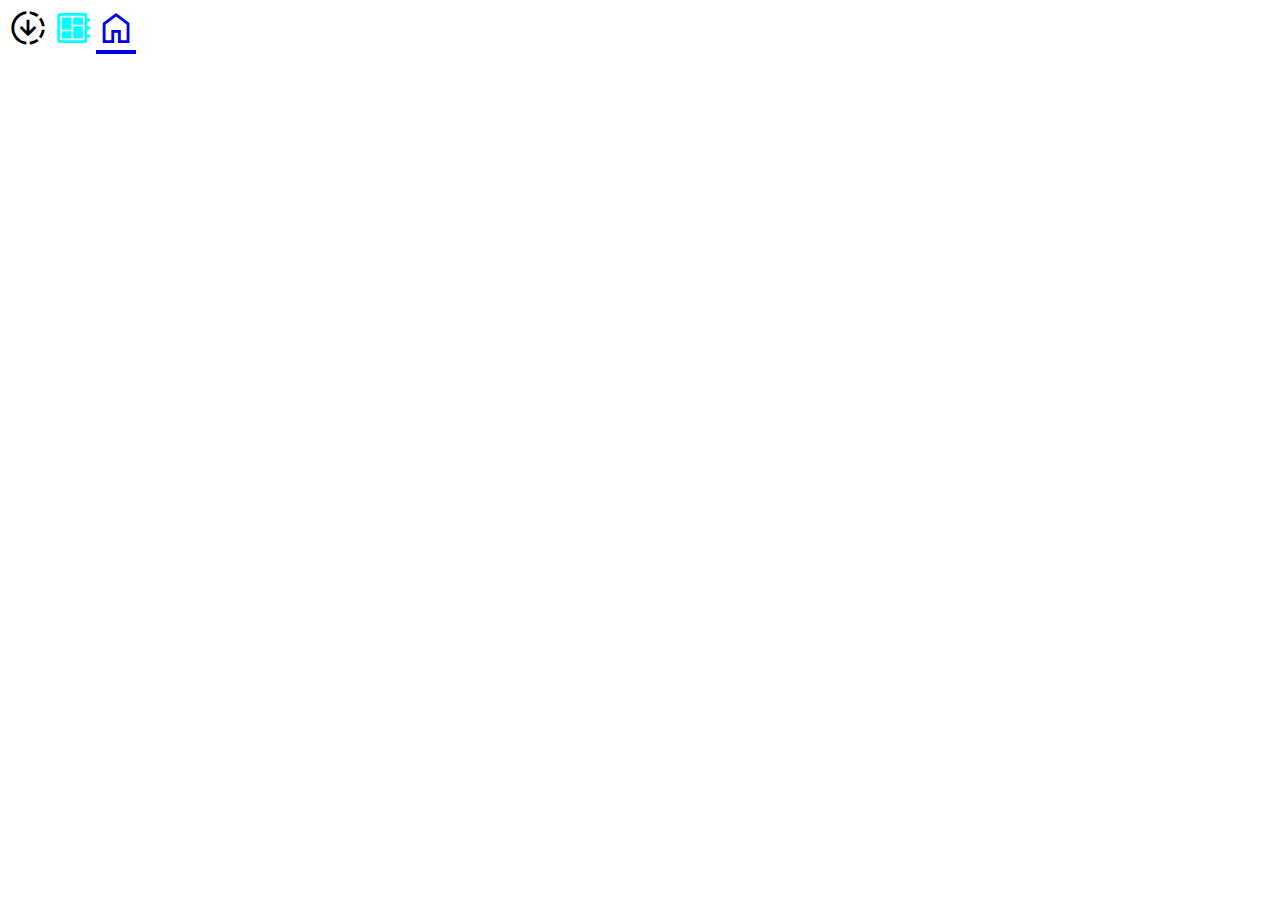
<file: Task2.html>
<!DOCTYPE html>
<html lang="en">
<head>
    <meta charset="UTF-8">
    <meta name="viewport" content="width=device-width, initial-scale=1.0">
    <title>Document</title>
    <link rel="stylesheet" href="https://fonts.googleapis.com/css2?family=Material+Symbols+Outlined:opsz,wght,FILL,GRAD@24,400,0,0" />
    <link rel="stylesheet" href="https://fonts.googleapis.com/css2?family=Material+Symbols+Outlined:opsz,wght,FILL,GRAD@24,400,0,0" />
    <style>
        .material-symbols-outlined{
            font-size: 40px !important;
        }
        .v{
            font-size: 40px !important;
            color: aqua !important;
        }
    </style>
</head>
<body>
    <div>
        <span class="material-symbols-outlined h">
            downloading
            </span>

        <span class="material-symbols-outlined v">
            empty_dashboard
        </span>

        <span class="material-symbols-outlined">
            <a href="https://fonts.google.com/icons?selected=Material+Symbols+Outlined:home:FILL@0;wght@400;GRAD@0;opsz@24&icon.size=24&icon.color=%23e8eaed">home</a>
        </span>
    </div>
</body>
</html>
</file>
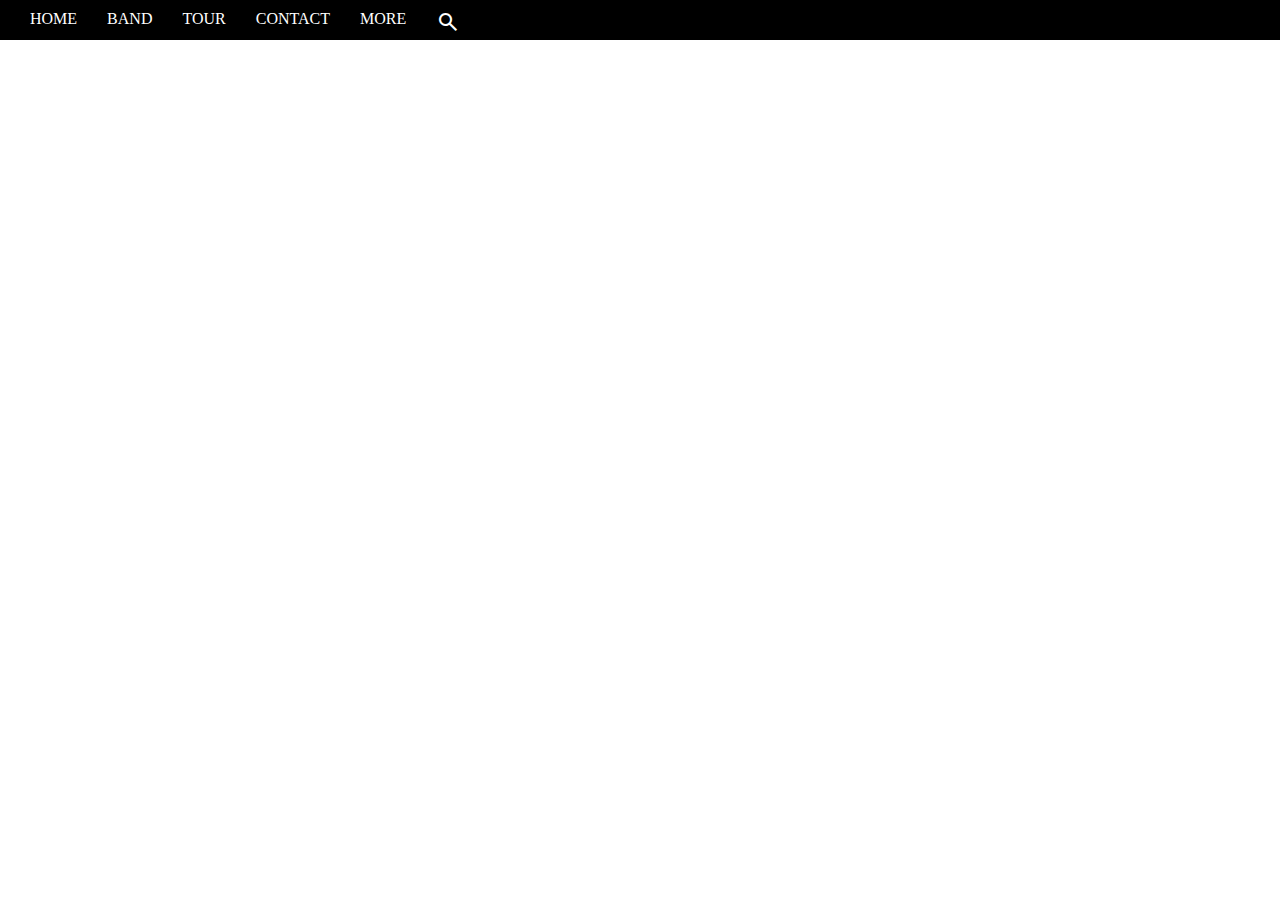
<file: Task4.html>
<!DOCTYPE html>
<html lang="en">
<head>
    <meta charset="UTF-8">
    <meta name="viewport" content="width=device-width, initial-scale=1.0">
    <title>Document</title>
    <link rel="stylesheet" href="https://fonts.googleapis.com/css2?family=Material+Symbols+Outlined:opsz,wght,FILL,GRAD@24,400,0,0" />
    <style>
        .nav_bar{
            position: fixed;
            top: 0%;
            left: 0%;
            background-color: black;
            color: white;
            width: 100%;
            height: 40px;
            align-content: center;
            display: flex;
            flex-direction: row;
            z-index: +1;
        }
        .nav_bar>div{
            padding-top: 10px;
            margin-left: 30px;
            float: left;
        }

        #div_float{
            float: right;
        }

        .main_div{
            background-image: url(https://www.w3schools.com/w3images/ny.jpg);
            width: 100%;
            height: 700px;
            background-repeat: no-repeat;
            background-size: cover;
            position: relative;
        }
        .main_div>span{
            position: absolute;
            top: 85%;
            left: 45%;
            color: white;
        }
        .main_div p{
            position: absolute;
            top: 90%;
            left: 38%;
            color: white;
        }
    </style>
</head>
<body>
    <div class="nav_bar">
        <div>HOME</div>
        <div>BAND</div>
        <div>TOUR</div>
        <div>CONTACT</div>
        <div>MORE</div>
        <div id="div_float"><span class="material-symbols-outlined">
            search
        </span>
        </div>
    </div>
    <div class="main_div">
        <span style="font-size: 30px; font-family: 'Franklin Gothic Medium', 'Arial Narrow', Arial, sans-serif;">New York</span>
        <p><i>Thank you, Chicago - A night we won't forget</i></p>
    </div>
</body>
</html>
</file>
